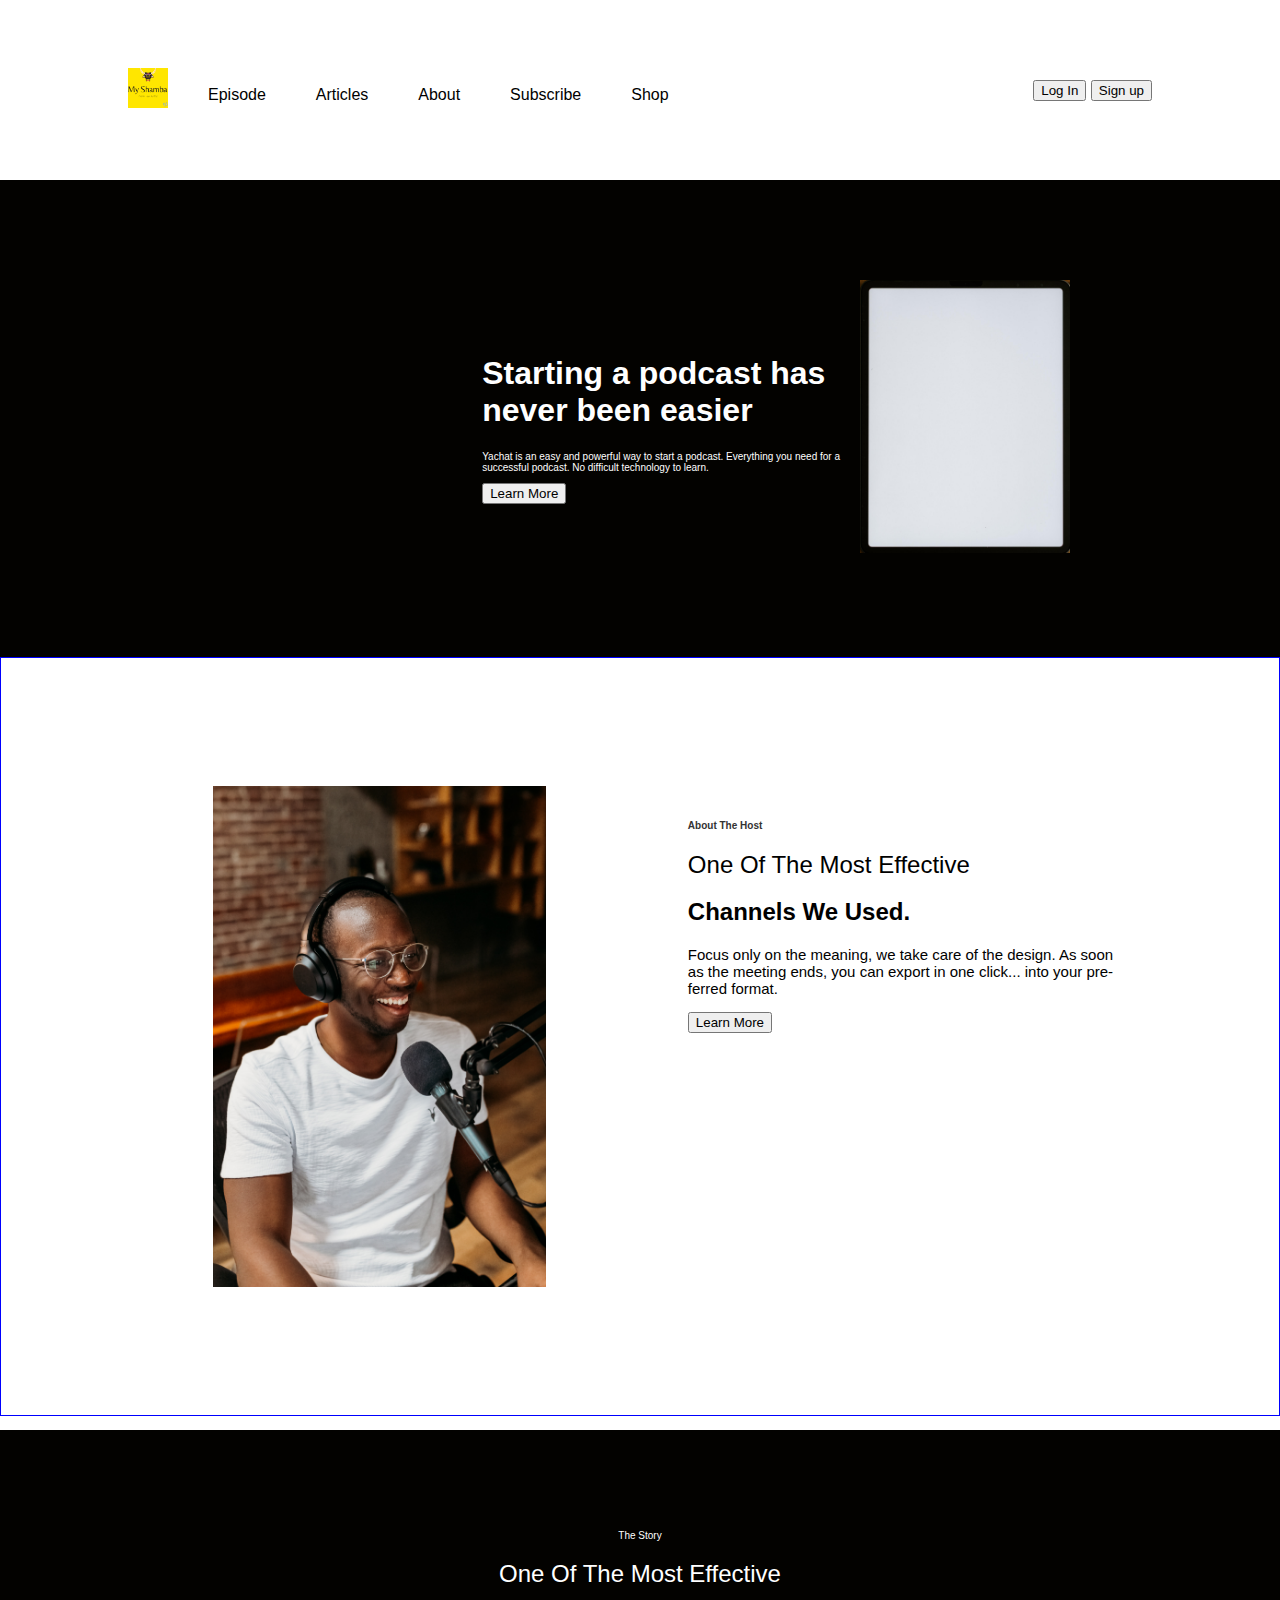
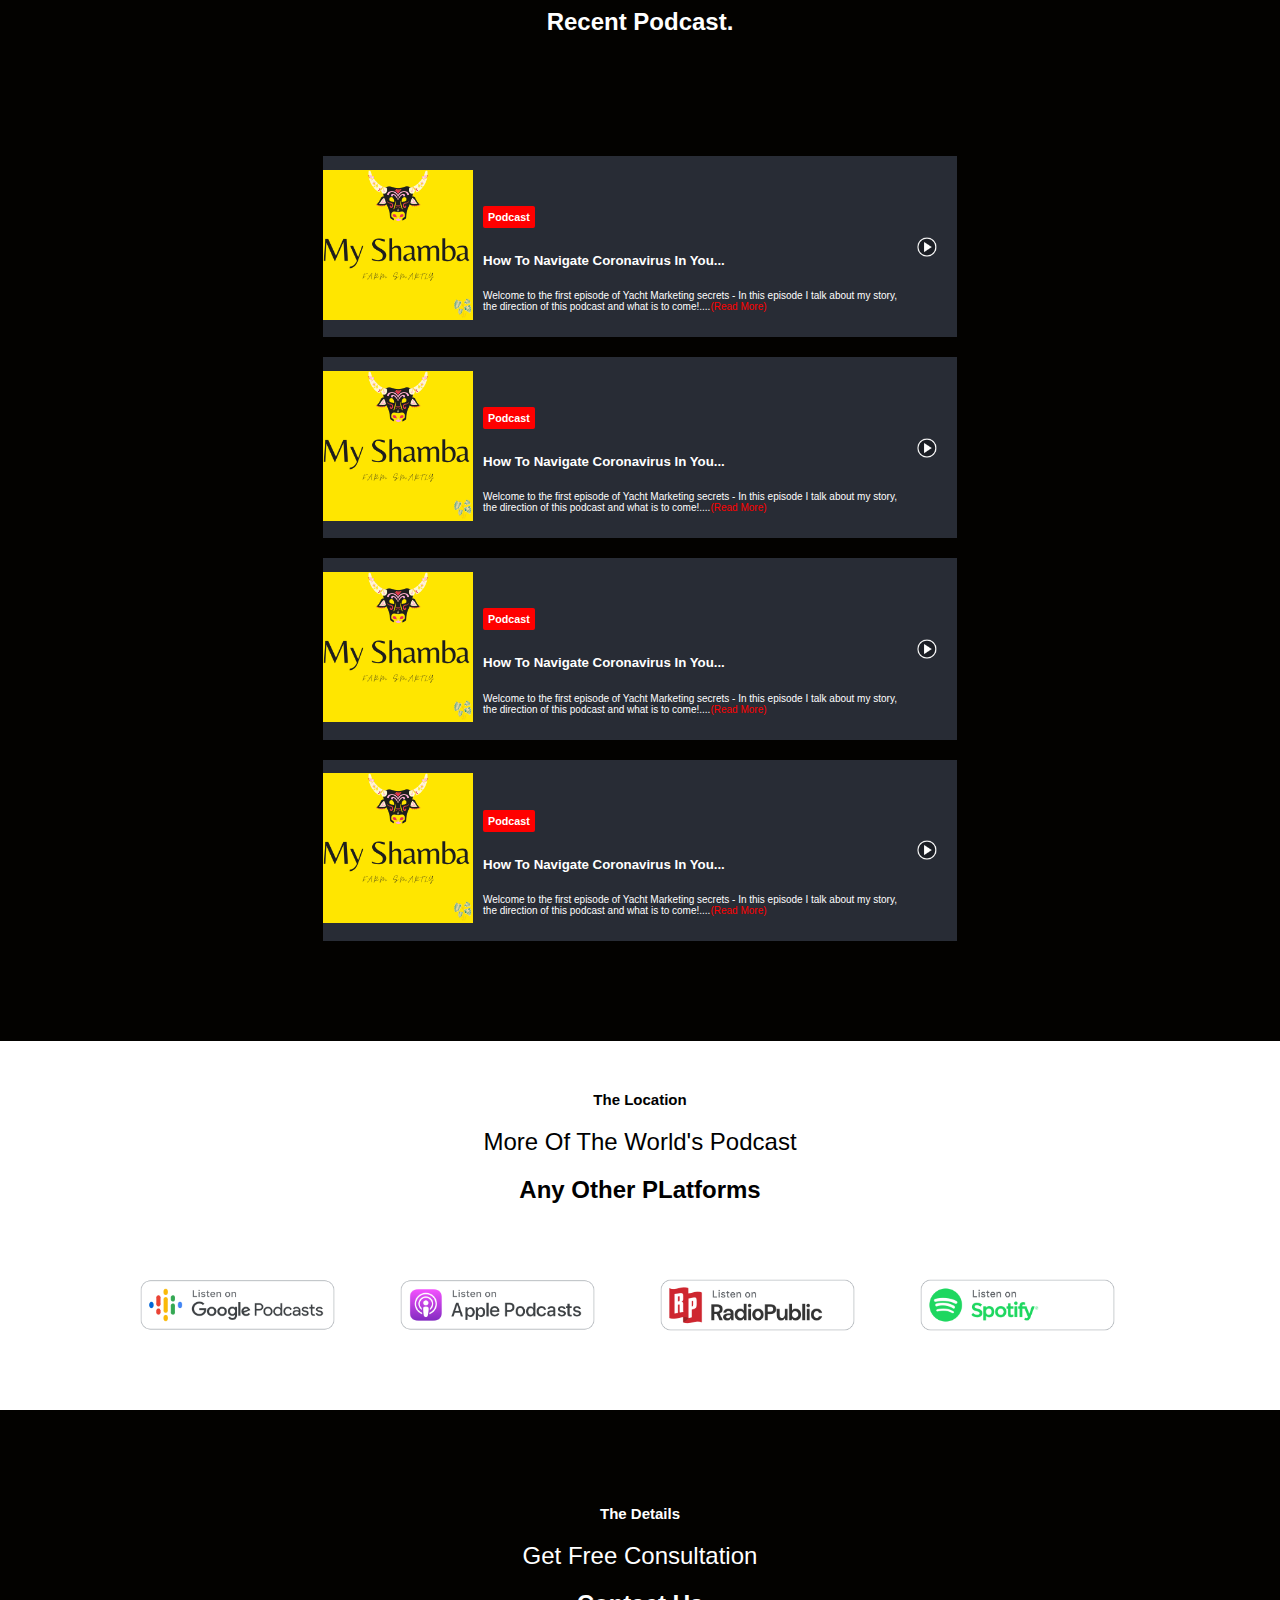
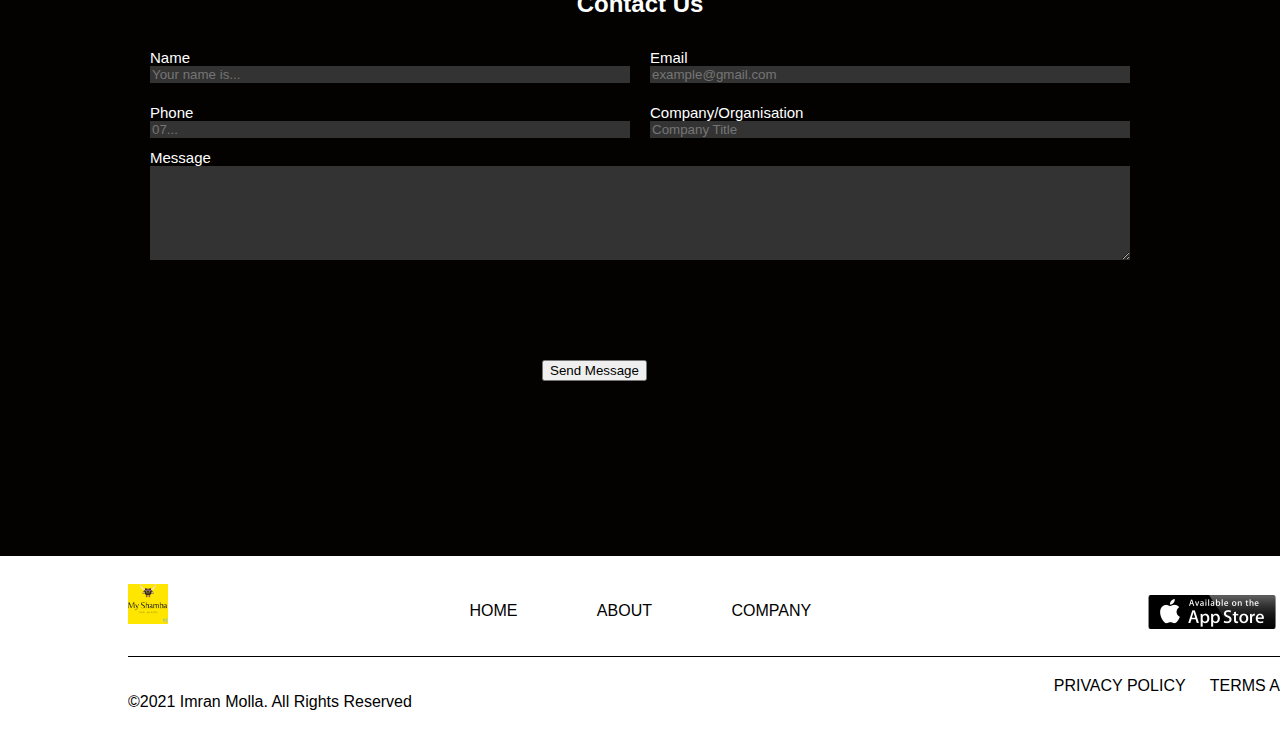
<file: index.html>
<!DOCTYPE html>
<html>
<head>
	<title>my Podcast</title>

	<meta charset="utf-8">
	<meta name="description" content="">
    <meta name="author" content="Ian Kipngetich">
    <meta name="viewport" content="width=device-width, initial-scale=1"><meta name="viewport" content="width=device-width, initial-scale=1">
    <!-- CSS only -->
	<link href="https://cdn.jsdelivr.net/npm/bootstrap@5.0.0-beta3/dist/css/bootstrap.min.css" rel="stylesheet" integrity="sha384-eOJMYsd53ii+scO/bJGFsiCZc+5NDVN2yr8+0RDqr0Ql0h+rP48ckxlpbzKgwra6" crossorigin="anonymous">
	<link rel="stylesheet" type="text/css" href="styles.css">

</head>
<body id="Main-page-body">
<!-- Top navigation bar -->
	<nav class="top-nav-bar">

		<div class="nav-container">

			<a class="navbar-brand" href="#">
				<img src="myShambalogo.png" alt="logo">
			</a>

			<ul class="navigation-bar-list">
				<li>
					<a href="#">Episode</a>
				</li>

				<li>
					<a href="#">Articles</a>
				</li>

				<li>
					<a href="#">About</a>
				</li>

				<li>
					<a href="#">Subscribe</a>
				</li>

				<li>
					<a href="#">Shop</a>
				</li>

			</ul>
		
		</div>
        <form class="form-inline">
            <button class="btn btn-outline-success" type="button">Log In
                
            </button>
            <button class="btn btn-danger" type="button">Sign up
                
            </button>
            
        </form>
	</nav>

	<section class="section1">

		<div class="div_section1">
			<div class="section2">
				
                <h1>
                    Starting a podcast has <br/>never been easier
                </h1>
			
                <p class="p1">
                    Yachat is an easy and powerful way to start a podcast. Everything you need for a<br/>successful podcast. No difficult technology to learn.
                </p>

                <button class="btn btn-danger" type="button">
                    Learn More
                </button>
			
			</div>
		<div>
            <img src="lap.jpg"/>
            </div>
		</div>
    </section>

    <section class="section3">
        <div class="text-block">
            <img class="image-1" src="image1.jpg" >
            <div class="text-block_1">
                <h4>About The Host</h4>
                <h2 class="h2_1-section3">One Of The Most Effective</h2>
                <h2 class="h2_2-section3">Channels We Used.</h2>
                <p class="p-section3">Focus only on the meaning, we take care of the design. As soon<br>as the meeting ends, you can export in one click... into your pre-<br>ferred format.</p>
                <button type="button" class="btn btn-danger">Learn More</button>
            </div>
        </div>
    </section>

	<section class="section4">

<!--			<div class="section4-Heading">-->
				
				<h4>The Story</h4>
				<h2 class="h2-section4">One Of The Most Effective</h2>
				<h2 class="heading2">Recent Podcast.</h2>

<!--			</div>-->
<!--            Cards-->
            <div class="episode_cards">
                
                <div class="card_episode" id="episode_1">
                    <div class="episode_title_img">
                        <img src="myShambalogo.png" alt="podcasst-img"
                        width="150px" height="150px">
                    </div>
                    <div class="episode_preamble">
                        <div class="preamble">
                             <div id="preamble-text"> 
                                 <h6>Podcast</6>
                                 <h5>How To Navigate Coronavirus In You...</h5>
                                 <p>Welcome to the first episode of Yacht Marketing secrets - In this episode I talk about my story,<br/>the direction of this podcast and what is to come!....<a href="#">(Read More)</a></p>
                             </div> 
                             <img class="play-button" src="play-button-icon-png-18919.png" height = "20px" width="20px">   
                         </div>
 
                     </div>
                </div>
<!--                </div>-->
                
                <div class="card_episode" id="episode_2">
                    <div class="episode_title_img">
                        <img src="myShambalogo.png" alt="podcasst-img"
                        width="150px" height="150px">
                    </div>
                    <div class="episode_preamble">
                       <div class="preamble">
                            <div id="preamble-text"> 
                                <h6>Podcast</6>
                                <h5>How To Navigate Coronavirus In You...</h5>
                                <p>Welcome to the first episode of Yacht Marketing secrets - In this episode I talk about my story,<br/>the direction of this podcast and what is to come!....<a href="#">(Read More)</a></p>
                            </div> 
                            <img class="play-button" src="play-button-icon-png-18919.png" height = "20px" width="20px">   
                        </div>

                    </div>
                </div>
                
                <div class="card_episode" id="episode_3">
                    <div class="episode_title_img">
                        <img src="myShambalogo.png" alt="podcasst-img"
                        width="150px" height="150px">
                       <!--  -->
                    </div>
                    <div class="episode_preamble">
                        <div class="preamble">
                             <div id="preamble-text"> 
                                 <h6>Podcast</6>
                                 <h5>How To Navigate Coronavirus In You...</h5>
                                 <p>Welcome to the first episode of Yacht Marketing secrets - In this episode I talk about my story,<br/>the direction of this podcast and what is to come!....<a href="#">(Read More)</a></p>
                             </div> 
                             <img class="play-button" src="play-button-icon-png-18919.png" height = "20px" width="20px">   
                         </div>
 
                     </div>
                    </div>
                 
                <div class="card_episode" id="episode_4">
                    <div class="episode_title_img">
                        <img src="myShambalogo.png" alt="podcasst-img"
                        width="150px" height="150px">
                    </div>
                    <div class="episode_preamble">
                        <div class="preamble">
                             <div id="preamble-text"> 
                                 <h6>Podcast</6>
                                 <h5>How To Navigate Coronavirus In You...</h5>
                                 <p>Welcome to the first episode of Yacht Marketing secrets - In this episode I talk about my story,<br/>the direction of this podcast and what is to come!....<a href="#">(Read More)</a></p>
                             </div> 
                             <img class="play-button" src="play-button-icon-png-18919.png" height = "20px" width="20px">   
                         </div>
 
                     </div>
                    </div>
            </div>
             
    </section>

        <section class="section5">

            <div class="text-block-section5">
                <h4 class="heading3">The Location</h4>
                <h2 class="heading4">More Of The World's Podcast</h2>
                <h2 class="heading5">Any Other PLatforms</h2>

            </div>
            <div class="other-platforms-buttons">
                <ul>
                    <li>
                        <a id="google-podcast" href="#">
                            <img class="podcast-badges" src="googlepodcasts-badge.png" />
                        </a>
                    </li>
                    <li>
                        <a id="apple-podcast" title="Listen to [show name] on RadioPublic" href="[your show link]">
                            <img class="podcast-badges" src="applepodcasts-badge.png" />
                        </a>
                    </li>
                    <li>
                        <a id="radiopublic-Podcast" href="#">
                            <img class="podcast-badges" src="radiopublic-badge.png" >
                        </a>
                    </li>
                    <li>    
                        <a id="spotify-podcast" href="#">
                            <img class="podcast-badges" src="spotify-badge.png">
                        </a>
                    </li>    
                </ul>            
            </div>
        </section>
<!--	</section>-->
<section class="section6">
    <div class="section6-headings">
        <h4 class="heading6">The Details</h4>
        <h2 class="heading7">Get Free Consultation</h2>
        <h2 class="heading8">Contact Us</h2>
    </div>
    <form>
        <div class="form_items">
            <div class="form_items_namemail">
                <div class="form_item">
                    <label for="name">Name</label>
                    <input type="text" name="name" id="name" maxlength="100" placeholder="Your name is...">
                </div>
                <div class="form_item">
                    <label for="email">Email</label>
                    <input type="text" name="email"  id="email" maxlength="100" placeholder="example@gmail.com">
                </div>
            </div>
            <div class="form_items_phonecompany">
                <div class="form_item">
                    <label for="phone">Phone</label>
                    <input type="integer" name="phone"  id="phone" maxlength="100" placeholder="07...">
                </div>
                <div class="form_item">
                    <label for="company">Company/Organisation</label>
                    <input type="text" name="company"  id="company" maxlength="100" placeholder="Company Title">
                </div>
            </div>
    
            <div class="form_items_message">
                <label for="message">Message</label>
                <textarea type="text" name="message" rows="6" id="company" maxlength="300" ></textarea>
            </div>
               
        </div>
            
    </form>
    <input id="sendmessagebutton" type="submit" value="Send Message" class="btn btn-danger btn-lg" size="60">
    </section>
<section class="section7">
    <nav class="bottom_nav">
        <a class="logo" href="#" >
            <img alt="logo" src="myShambalogo.png" class="logo">
        </a>
        <ul>
            <li><a href="#" class="home_bottom">HOME</a></li> 
            <li><a href="#" class="about_bottom">ABOUT</a></li>    
            <li><a href="#" class="company_bottom">COMPANY</a></li>    
        </ul>
        <div class="market_link">
            <a href="#"><img alt="AppStore" src="aivalable%20(1).png"></a>
            <a href="#"><img alt="Playstore" src="google-play-badge.png"></a>
        </div>
    </nav>
    
    <footer>
        <div id="footer-content">
            <p>&copy;2021 Imran Molla. All Rights Reserved</p>
            <div id="privacy-policy">
                <a>privacy policy</a>
                <a>terms and conditions</a>
            </div>
        </div>
    </footer>
        
</section>


	<!-- JavaScript Bundle with Popper -->
	<script src="https://cdn.jsdelivr.net/npm/bootstrap@5.0.0-beta3/dist/js/bootstrap.bundle.min.js" integrity="sha384-JEW9xMcG8R+pH31jmWH6WWP0WintQrMb4s7ZOdauHnUtxwoG2vI5DkLtS3qm9Ekf" crossorigin="anonymous"></script>
	<!-- credit-->
	<!-- Photo by <a href="https://unsplash.com/@convertkit?utm_source=unsplash&utm_medium=referral&utm_content=creditCopyText">ConvertKit</a> on <a href="https://unsplash.com/s/photos/radio-presenter?utm_source=unsplash&utm_medium=referral&utm_content=creditCopyText">Unsplash</a> -->
  

</body>
</html>
</file>
<file: styles.css>
#Main-page-body{
    margin: 0px;
    padding: 0px;
    text-decoration: none;
    font-family: sans-serif;
    box-sizing: border-box;
}
.top-nav-bar{
    background-color: white;
    color: black;
    height: 20vh;
    display: flex;
    justify-content: space-between;
    margin: 0px 10%;
    /* padding: 1rem; */
    align-items: center;
}
.nav-container{
    display: flex;
    align-items: center;
}
.nav-container img{
    width: 40px;
}
.nav-container ul{
    list-style: none;
    display: flex;
    justify-content: space-between;
    align-items: center;
}
.nav-container li{
    margin-right: 50px;
    margin-top: 10px;
    /* align-self: center; */
}
.nav-container a{
    text-decoration: none;
    color: inherit;
    align-self: center;
}
section:nth-child(even){
    background-color: #030200;
    color: #fff;
}
.section1{
    padding: 100px 0px;
    /* height: 50vh; */
}
.div_section1{
    display: grid;
    grid-template-columns: 2fr 1fr;
    justify-items: end;
    align-items: center;
    gap: 20px;
}
/* .div_section1 div{
    background-color: red;
} */
/* .section1 div{
    border: 1px solid;
    border-color: yellow;
} */
.section1 img{
   width: 50%;
   height: 50%;
}

.section2 h1{
    font-weight: bold;
}
.section2 p{
    font-size: 10px;
}
/* End of section 1 */
/* Beginning of section3 */
.section3{
    /* height: 100vh; */
    border: 1px solid;
    border-color: blue;
    padding: 10%;
    margin: auto;
}
.text-block{
    display: grid;
    grid-template-columns: 1fr 1fr;
    gap: 20px;
    justify-items: center;
    align-items: start;
}
.image-1{
    max-width: 334px;
    max-height: 501px;
    /* justify-content: start; */
}
.text-block_1{
    justify-items: start;
    padding-top: 20px;
}
.text-block_1 h4{
    font-size: 10px;
    color: #333;
}
.text-block_1 .h2_1-section3{
    font-weight: 400;
    text-align: start;
}
.text-block_1 .h2_2-section3{
    font-weight: bold;
    text-align: start;
}
.text-block_1 p{
    font-size: 15px;
    font-weight: lighter;
}
/* End of section3 */
/* Beginning of section4 */
.section4{
    margin: auto;
    width: 100%;
    /* height: 100vh; */
}
.section4 h4, h2 {
    text-align: center;
}
.section4 h4{
    padding-top: 100px;
    font-size: 10px;
    font-weight: lighter;
}
.section4 .h2-section4{
    font-weight: 500;
}
.section4 .heading2{
    font-weight: bold;
}
.card_episode{
    /* margin-top: 20px; */
    margin: auto;
    border: none;
    background-color: #282c35;
    display: flex;
    justify-content: center;
    align-items: center;
}
.episode_cards{
    display: grid;
    grid-template-rows: repeat(4, 1fr);
    gap: 20px;
    padding: 100px 0px;
}
.play-button{
    margin: 20px;
    align-self: center;
    align-content: end;
}
.preamble{
    margin-left: 10px;
    margin-top: 25px;
    margin-bottom: 25px;
    display: flex;
}
.card_episode p{
    font-size: 10px;
    padding: 0px;
    margin: 0px;
}
#preamble-text{
    /* padding: 50px, 0px; */
}
.episode_title_img{
    /* max-width: 200px;
    max-height: 200px; */
}
#preamble-text h6{
    border: none;
    border-radius: 2px;
    background-color: red;
    padding: 5px;
    text-align: start;
    width: min-content;

    
}
#preamble-text a{
    text-decoration: none;
    color: red;
}
/* End of Section4 */
/* Start of Section5 */

.section5{
    margin: 50px 100px;
} 
.section5 .text-block-section5{
    text-align: center;
}
.section5 .text-block-section5 h4{
    font-size: 15px;
}
.section5 .text-block-section5 .heading5{
    font-weight: bold;
}
.section5 .text-block-section5 .heading4{
    font-weight: 400;
}
#google-podcast{
    grid-area: google;
}
#apple-podcast{
    grid-area: apple;
}
#radiopublic-Podcast{
    grid-area: radiopublic;
}
#spotify-podcast{
    grid-area: spotify;
}
.other-platforms-buttons{
    margin: 75px 0px;
}
.other-platforms-buttons ul{
    list-style: none;
    display: grid;
    grid-template: 
    "google apple radiopublic spotify";
    align-items: center;
    justify-content: center;
}
.other-platforms-buttons img{
    width: 75%;
}
.other-platforms-buttons li{
    /* display: inline-block; */
}
.section6{
    padding: 75px 150px;
}
.section6-headings{
    text-align: center;
}
.heading6{
    font-size: 15px;
}
.heading7{
    font-weight: 400;
}
.heading8{
    font-weight: bold;
}
.form_items{
    display: grid;
    grid-template-columns: repeat(2, 1fr);
    grid-template-rows: repeat(4, 1fr);
}
.form_items_namemail{
    /* as a child of form_items grid */
    grid-column: 1/3;
    grid-row: 1/2;
    align-items: center;
    /* as a parent */
    display: grid;
    grid-template-columns: 1fr 1fr;
    gap: 0px 20px;
}
.form_items_phonecompany{
    /* as a child of form_items grid*/
    grid-column: 1/3;
    grid-row: 2/3;
    align-items: center;
    /* as a parent */
    display: grid;
    grid-template-columns: 1fr 1fr;
    gap: 0px 20px;
}
.form_item{
    display: flex;
    flex-direction: column;
}
.form_items_message{
    display: grid;
    grid-column: 1/3;
    grid-row: 3/5;
}
.form_items input{
    /* border: 1px solid; */
    border: none;
    border-radius: none;
    background-color: #333;
    color: #fff;
}
.form_items textarea{
    border: none;
    /* border: 1px solid; */
    background-color: #333;
    color: #fff;
}
.section6 label{
    font-size: 15px;
}
#sendmessagebutton{
    margin: 100px 40%;
}
/* End section6 */
/* Start section7 */
.section7{
    /* height: 15vh; */
    width: 100%;
    padding: 0px 10%;
}
.section7 nav{
    padding: 20px 0px;
    display: flex;
    justify-content: space-between;
    align-items: center;
    border-bottom: 1px solid;
}
.section7 .logo{
    width: 40px;
}
.market_link img{
    width: 128px;
    border: none;
    border-radius: 2px;
}
.market_link a{
    
}
.bottom_nav{
    
}
.bottom_nav li{
    margin: 10px 75px 0px 0px;
    display: inline-block;
}
.bottom_nav li a{
    text-decoration: none;
    color: black;
}
footer{
    padding: 20px 0px;
}
#footer-content{
    display: flex;
    justify-content: space-between;
}
#footer-content div{
    display: inline-block;
}
#footer-content a{
    margin: 0px 0px 0px 20px;
    text-transform: uppercase;
}
#footer-content a:hover{
    cursor: pointer;
}
/* End of section7 */
</file>
